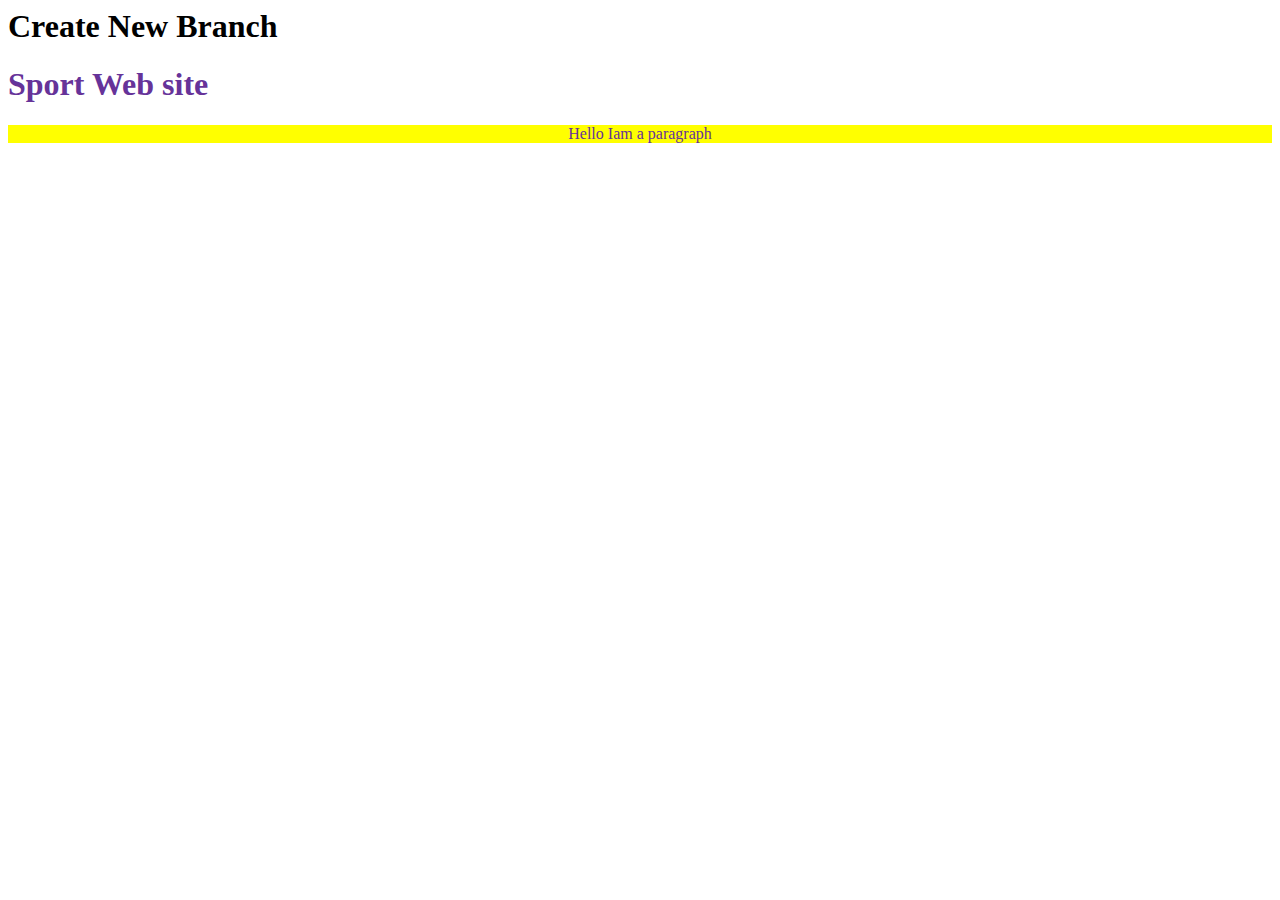
<file: index.html>
<html>
  <head>
    <style>
      .high {
        color: rebeccapurple;
      }
      p {
        background-color: aquamarine;
        text-align: center;
      }
    </style>
    <title>This is my first Web page</title>
    <link rel="stylesheet" href="style.css" />
  </head>

  <body>
    <h1>Create New Branch</h1>
    <h1 class="high">Sport Web site</h1>
    <p class="high">Hello Iam a paragraph</p>
  </body>
</html>
</file>
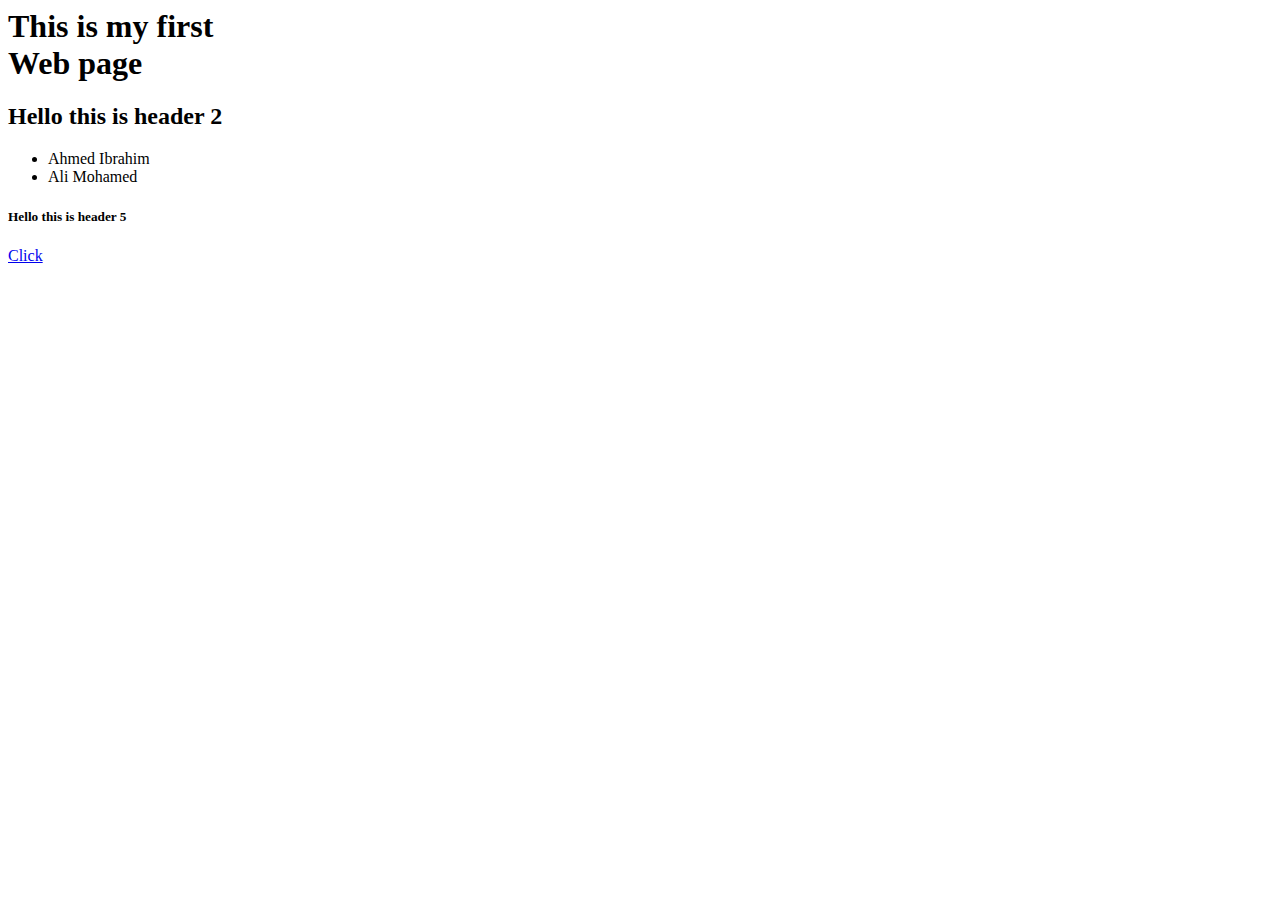
<file: index copy.html>
<html>
  <head>
    <title>Bob’s Web page</title>
  </head>
  <body>
    <h1>This is my first <br/>Web page</h1>
    <h2>Hello this is header 2 </h2>
    <ul>
        <li> Ahmed Ibrahim
        <li> Ali Mohamed 
    </ul>
    <h5>Hello this is header 5</h5>
    <a href="reg.html"> Click </a>
    </body>
    </html>
</file>
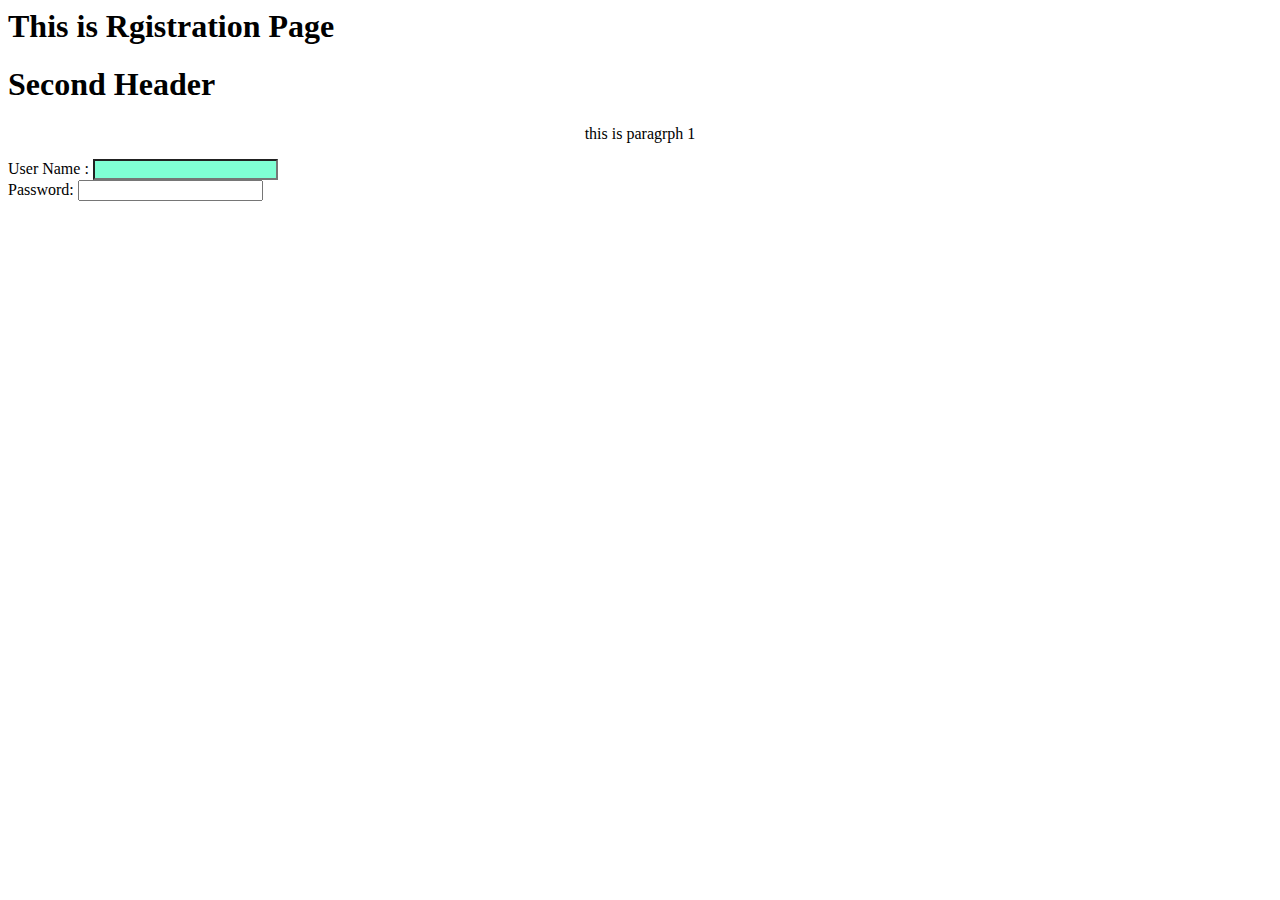
<file: reg.html>
<html>
  <head>
  

    <link rel="stylesheet" href="example1.css">
    
    <title>Bob’s Web page</title>
  </head>
  <body>
    <h1 class="redcolor">This is Rgistration Page </h1>
    <h1>Second Header</h1>
    <p class="redcolor">this is paragrph 1</p>
    <form>
      <label for="username">User Name : </label>
      <input type="text" id="username" name="username">
   <br/>
   <label for="password">Password: </label>
   <input type="password" id="password" name="password">
    </form>

    
    </body>
    </html>
</file>
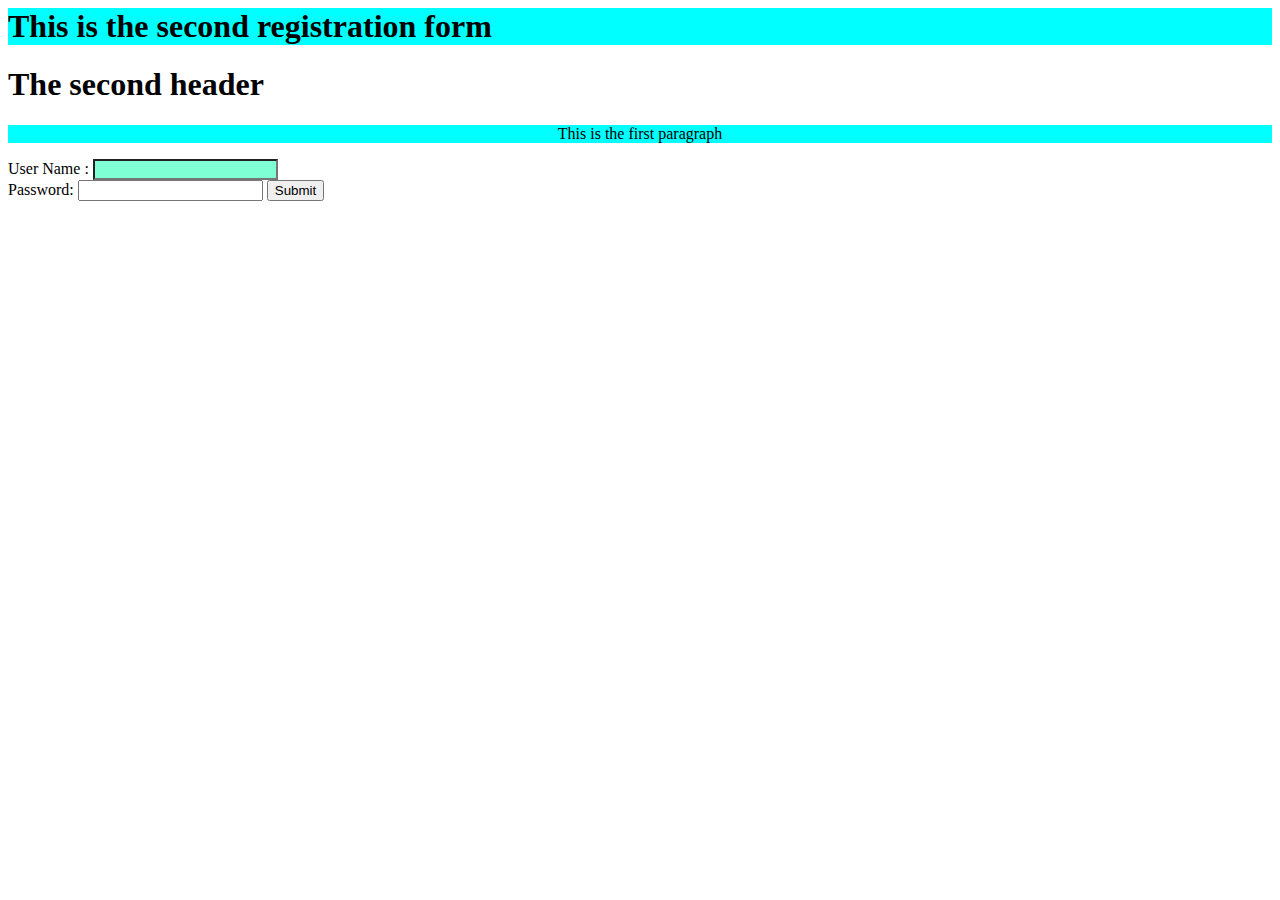
<file: reg2.html>
<html>
    <head>
        <link rel="stylesheet" href="example1.css">

    </head>
    <body>
        <h1 class="blue"> This is the second registration form </h1>
        <h1> The second header </h1>
        <p class="blue"> This is the first paragraph </p>
        <form>
            <label for="username">User Name : </lable>
            <input type="text" id="username" name="username">
            <br/>
            <label for="username">Password: </label>
            <input type="password">
            <input type="submit">
        </form>
    </body>
</html>
</file>
<file: style.css>
p{
    background-color: yellow;
}
</file>
<file: example1.css>
.blue{
    background-color: aqua;
}
#username{
    background-color: aquamarine;
}
p{
    text-align: center;
}
</file>
